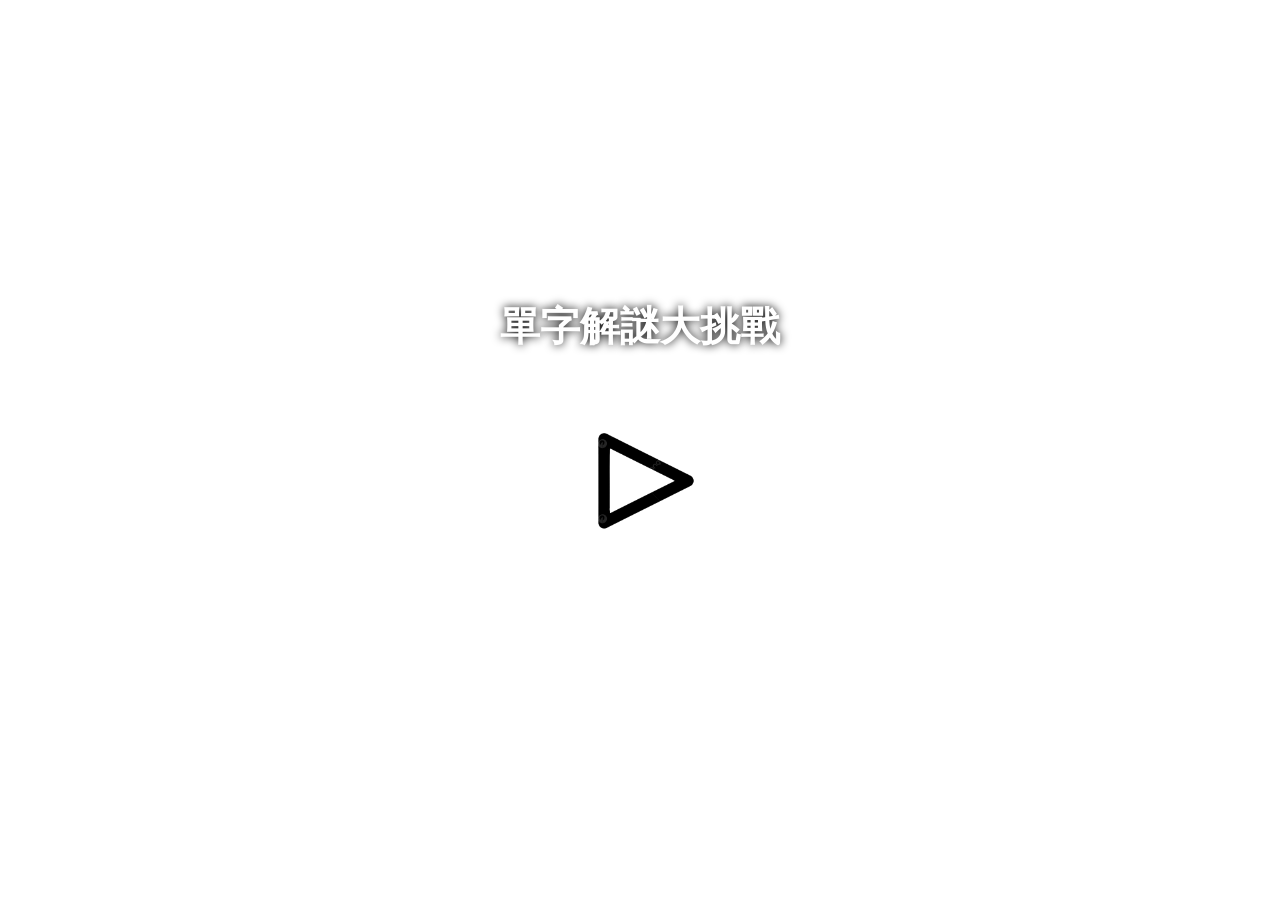
<file: index.html>
<!DOCTYPE html>
<html lang="zh-TW">
<head>
    <meta charset="UTF-8">
    <meta name="viewport" content="width=device-width, initial-scale=1.0">
    <title>英文單字解謎大挑戰</title>
    <link rel="stylesheet" href="static/css/style.css">
</head>

<body>
    <video autoplay muted loop playsinline id="bg-video">
        <source src="static/video/bgv-start.mp4" type="video/mp4">
    </video>

    <div id="main-menu" class="center-content">
        <h1>單字解謎大挑戰</h1>
        <div id="start-box" class="game-box" onclick="startGame()">
            <img src="static/image/start_game.png" alt="start" class="box-img">
            <p>開始遊戲</p>
        </div>
    </div>

    <div id="mode-menu" class="center-content hidden">
        <div class="mode-box fade-in" onclick="showLevelSelect('easy')">
            <img src="static/image/easy_mode.png" alt="easy mode">
            <p>簡單模式</p>
        </div>
        <div class="mode-box fade-in" onclick="showLevelSelect('hard')">
            <img src="static/image/hard_mode.png" alt="hard mode">
            <p>困難模式</p>
        </div>
        <div class="mode-box fade-in" onclick="location.href='portfolio.html'">
            <img src="static/image/portfolio.png" alt="portfolio">
            <p>作品集</p>
        </div>
    </div>

    <div id="level-menu" class="center-content hidden">
        <div class="level-container">
            <div id="total-stars-box">
                <span id="star-icon">★</span>
                <span id="star-count">0 / 84</span>
            </div>

            <h2 id="level-title" style="color: white; text-shadow: 2px 2px 4px rgba(0,0,0,0.5); margin-bottom: 10px;">選擇關卡</h2>
            
            <div class="level-grid" id="level-grid-items"></div>

            <div class="menu-buttons">
                <button onclick="backToMode()" class="back-btn-alt">返回模式選擇</button>
                <button onclick="confirmReset()" class="reset-btn">刪除遊戲紀錄</button>
            </div>
        </div>
    </div>

    <div id="reset-modal" class="modal-overlay hidden">
        <div class="modal-content">
            <p>⚠️ 若點擊確認，遊戲紀錄將無法找回</p>
            <div class="modal-buttons">
                <button id="confirm-reset-btn" class="modal-btn confirm">確認</button>
                <button onclick="closeResetModal()" class="modal-btn cancel">取消</button>
            </div>
        </div>
    </div>

    <audio src="static/audio/bgm-start.mp3" id="bgm" loop></audio>

    <img src="static/image/manual.png" id="manual-btn" class="hidden" onclick="openManual()" alt="說明書">

    <div id="manual-modal" class="manual-overlay hidden">
        <div class="manual-content">
            <span class="close-manual" onclick="closeManual()">&times;</span>
            <h2>遊戲操作說明</h2>
            
            <p>右上方字卡區設有42張字母開頭由a到z排列的單字卡，字卡區可上下滑動方便尋找目標單字，玩家可藉由左上方題目圖片區的提示進行字卡選擇，嘗試選擇有符合或出現在左側圖片中之單字，如下圖所示：提示線索為「動物」、「物件」、「場景」，則可對應在字卡區選擇符合「動物」、「物件」、「場景」之單字各一個，完成三個單字選取方可點擊「檢查答案」按鈕來初步判斷選擇之單字是否正確，若選擇正確會顯示亮綠色，錯誤則是亮紅色</p>
            <img src="static/image/manual_1.png" alt="說明1">

            <p>單字卡選取完成後，下一步為在左下方造句區進行造句，使用所選擇的三個單字並根據括號內句型要求完成造句，若造句框內文字不為空，即可觸發呼叫 ai 回饋之按鈕。ai 回饋共分三部分，第一部分為單字提示，會根據玩家目前選擇錯誤之單字給予指引，不直接提供英文單字，僅提供該單字之特徵供玩家進行調整；第二部分為文法修正，會根據玩家句型、介係詞、大小寫、標點符號、用詞合適度等進行建議；第三部分為句型豐富度建議，可根據目前造句提供修飾建議如形容詞、物件數量、動作等提示</p>
            <img src="static/image/manual_2.png" alt="說明2">

            <p>作品集可保留以造句生成之圖片，同時紀錄遊玩時間、關卡、原造句、最終造句獲得之評分等資訊，可讓玩家間互相分享圖片，以及如何造句才能獲得更高分，作品會如同畫廊般由上到下展示，並且若對作品不滿意也可點擊右下方紅色按鈕做刪除</p>
            <img src="static/image/manual_3.png" alt="說明3">
        </div>
    </div>

    <script>
        let currentSelectedMode = '';

        function startGame() {
            const bgm = document.getElementById('bgm');
            if (bgm) {
                bgm.play().catch(err => console.log('BGM 自動播放限制:', err));
            }

            document.getElementById('main-menu').classList.add('hidden');
            document.getElementById('mode-menu').classList.remove('hidden');
            document.getElementById('manual-btn').classList.remove('hidden');

            document.querySelectorAll('.mode-box').forEach((box, index) => {
                setTimeout(() => { box.classList.add('show'); }, index * 400);
            });
        }

        function openManual() {
            document.getElementById('manual-modal').classList.remove('hidden');
        }

        function closeManual() {
            document.getElementById('manual-modal').classList.add('hidden');
        }

        function showLevelSelect(mode) {
            currentSelectedMode = mode;
            document.getElementById('mode-menu').classList.add('hidden');
            document.getElementById('level-menu').classList.remove('hidden');
            renderLevels();
        }

        function renderLevels() {
            const mode = currentSelectedMode;
            const grid = document.getElementById('level-grid-items');
            grid.innerHTML = ''; 

            let progressData = JSON.parse(localStorage.getItem('gameProgress')) || { "easy": 1, "hard": 1 };
            const unlockedLevel = progressData[mode] || 1;

            let starRecords = JSON.parse(localStorage.getItem('starRecords')) || { "easy": {}, "hard": {} };
            let totalStars = 0;
            
            for (let i = 1; i <= 12; i++) {
                if (starRecords[mode] && starRecords[mode][i]) {
                    totalStars += starRecords[mode][i];
                }
            }
            
            document.getElementById('star-count').innerText = `${totalStars} / 84`;

            for (let i = 1; i <= 12; i++) {
                const btn = document.createElement('a');
                btn.className = 'level-btn';
                if (mode === 'hard') btn.classList.add('hard');

                if (i <= unlockedLevel) {
                    // 純前端網頁跳轉處理
                    const targetPage = mode === 'hard' ? 'hard_mode.html' : 'easy_mode.html';
                    btn.href = `${targetPage}?level=${i}`;
                    btn.innerText = i;
                    
                    const currentLevelStars = (starRecords[mode] && starRecords[mode][i]) ? starRecords[mode][i] : 0;
                    if (currentLevelStars > 0) {
                        const s = document.createElement('div');
                        s.style.fontSize = '12px';
                        s.innerText = `★${currentLevelStars}`;
                        btn.appendChild(s);
                    }
                } else {
                    btn.classList.add('locked');
                    btn.href = "javascript:void(0)"; 
                    const lockImg = document.createElement('img');
                    lockImg.src = 'static/image/lock.png';
                    lockImg.className = 'lock-icon';
                    btn.appendChild(lockImg);
                }
                grid.appendChild(btn);
            }
        }

        function confirmReset() {
            document.getElementById('reset-modal').classList.remove('hidden');
            document.getElementById('confirm-reset-btn').onclick = function() {
                performReset();
            };
        }

        function closeResetModal() {
            document.getElementById('reset-modal').classList.add('hidden');
        }

        function performReset() {
            const mode = currentSelectedMode;

            let progressData = JSON.parse(localStorage.getItem('gameProgress')) || { "easy": 1, "hard": 1 };
            progressData[mode] = 1;
            localStorage.setItem('gameProgress', JSON.stringify(progressData));

            let starRecords = JSON.parse(localStorage.getItem('starRecords')) || { "easy": {}, "hard": {} };
            starRecords[mode] = {};
            localStorage.setItem('starRecords', JSON.stringify(starRecords));

            closeResetModal();
            renderLevels();
        }

        function backToMode() {
            document.getElementById('level-menu').classList.add('hidden');
            document.getElementById('mode-menu').classList.remove('hidden');
        }
    </script>
</body>
</html>
</file>
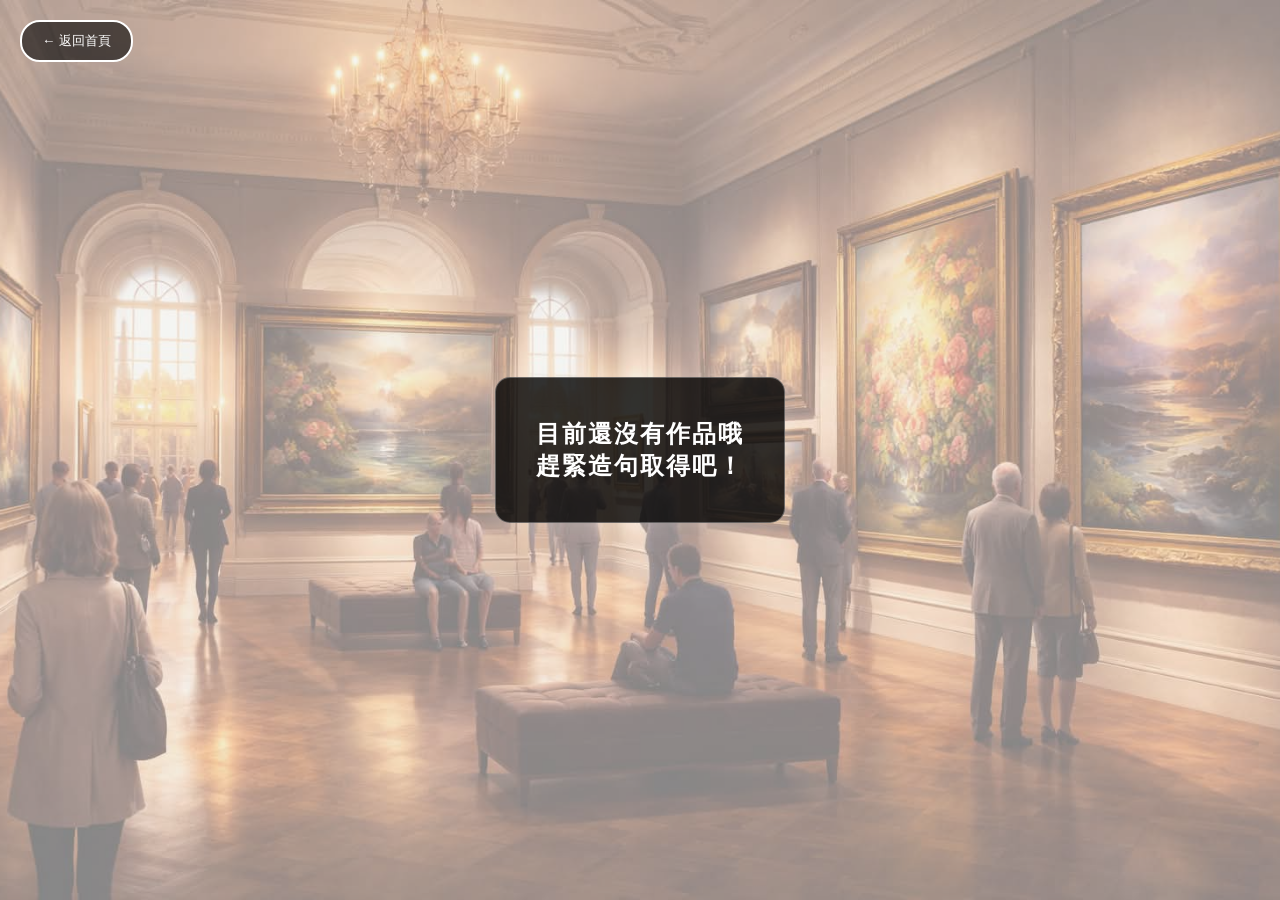
<file: portfolio.html>
<!DOCTYPE html>
<html lang="zh-TW">
<head>
    <meta charset="UTF-8">
    <meta name="viewport" content="width=device-width, initial-scale=1.0">
    <title>我的作品集 - 英文單字解謎</title>
    <link rel="stylesheet" href="static/css/portfolio.css">
</head>
<body>
    <audio id="gallery-bgm" src="static/audio/gallery.mp3" loop></audio>

    <div class="bg-container"></div>
    
    <button class="back-btn" onclick="location.href='index.html'">← 返回首頁</button>

    <div class="container">
        <div class="message-box">
            <h2>目前還沒有作品哦<br>趕緊造句取得吧！</h2>
        </div>
    </div>

    <script>
        function renderPortfolio() {
            const container = document.querySelector('.container');
            const data = JSON.parse(localStorage.getItem('userPortfolio')) || [];

            if (data.length === 0) {
                container.innerHTML = `
                    <div class="message-box">
                        <h2>目前還沒有作品哦<br>趕緊造句取得吧！</h2>
                    </div>
                `;
                return;
            }

            let htmlContent = '<div class="gallery-container" id="gallery-list">';
            
            data.forEach((item, index) => {
                // 1. 處理單字星 (總分 3)
                const wStars = item.wordStars || 0;
                const wordStarsStr = '★'.repeat(wStars) + '☆'.repeat(3 - wStars);

                // 2. 處理造句星 (總分 4)
                const sStars = item.sentenceStars || 0;
                const sentenceStarsStr = '★'.repeat(sStars) + '☆'.repeat(4 - sStars);
                
                htmlContent += `
                    <div class="portfolio-item">
                        <img src="${item.image}" class="main-img" alt="Work">
                        <div class="info-content">
                            <p class="time-text" style="font-size: 12px; opacity: 0.7; color: #000">🕒 ${item.time || ''}</p>
                            <p class="level-text">📍 ${item.mode} - 第 ${item.level < 10 ? '0'+item.level : item.level} 關</p>
                            <p class="sentence-text" style="text-shadow: 0 0 10px #000;">"${item.sentence}"</p>
                            
                            <p class="star-text" style="text-shadow: 0 0 10px #000; font-size: 1.2em;">
                                <span style="color: #f1c40f;">${wordStarsStr}</span><span style="color: #ff8800;">${sentenceStarsStr}</span>
                            </p>
                        </div>
                        <button class="delete-btn" onclick="deleteItem(${index})">
                            <img src="static/image/trash.png" alt="Delete" style="width:20px;">
                        </button>
                    </div>
                `;
            });

            htmlContent += '</div>';
            container.innerHTML = htmlContent;
        }

        function deleteItem(index) {
            if (confirm("確定要刪除這張珍貴的作品嗎？")) {
                let data = JSON.parse(localStorage.getItem('userPortfolio')) || [];
                data.splice(index, 1);
                localStorage.setItem('userPortfolio', JSON.stringify(data));
                renderPortfolio(); // 重新整理畫面
            }
        }

        // 初始化執行與背景音樂處理
        window.addEventListener("DOMContentLoaded", () => {
            const bgm = document.getElementById("gallery-bgm");
            if (bgm) {
                bgm.play().catch(e => console.log("BGM 自動播放限制受限"));
            }
            renderPortfolio();
        });
    </script>
</body>
</html>
</file>
<file: static/css/style.css>
body, html {
    margin: 0;
    padding: 0;
    height: 100%;
   overflow: hidden;
   font-family: "Noto Sans TC", "sans-serif"; 
   color: white;
   text-align: center;
   align-items: center;
}

#bg-video {
    position: fixed;
    top: 0;
    left: 0;
    height: 100%;
    width: 100%;
    object-fit: cover;
    z-index: -1;
}

.center-content {
    position: absolute;
    top: 50%;
    left: 50%;
    transform: translate(-50%, -50%);
    align-items: center;
    text-align: center;
}

h1 {
    font-size: 2.5em;
    margin-bottom: 30px;
    text-shadow: 0 0 10px #000;
}
#main-menu {
    z-index: 1;
}
.game-box {
    background: rgba(255, 255, 255, 0.15);
    border: 2px solid white;
    width: 200px;
    height: 200px;
    border-radius: 10px;
    padding: 20px;
    font-size: 1.5em;
    display: inline-block;
    cursor: pointer; 
    transition: transform 0.3s ease, background 0.3s ease;
    flex-direction: column;
    align-items: center;
    z-index: 2;
}

.game-box:hover {
    transform: scale(1.05);
    background: rgba(255, 255, 255, 0.25);
}

.box-img {
    height: 150px;
    width: 150px;
    object-fit: contain;
}

/* 通用關卡按鈕基礎樣式（確保定位正確） */
.level-btn {
    position: relative;
    display: flex;
    align-items: center;
    justify-content: center;
    text-decoration: none;
    /* ... 您原本的寬高背景設定 ... */
}

/* 鎖住狀態的樣式 */
.level-btn.locked {
    cursor: not-allowed;
    pointer-events: none; /* 徹底禁止點擊與跳轉 */
    color: transparent;   /* 隱藏數字 */
}

/* 鎖頭圖片的定位 */
.lock-icon {
    position: absolute;
    width: 40%;  /* 根據按鈕大小調整比例 */
    height: auto;
    opacity: 0.8;
}
#total-stars-box {
    position: absolute;
    top: 60px;
    right: 0;
    background: rgba(0, 0, 0, 0.7);
    padding: 10px 20px;
    border-radius: 50px;
    border: 2px solid #ffd700;
    display: flex;
    align-items: center;
    box-shadow: 0 0 10px rgba(255, 215, 0, 0.5);
}

#star-icon {
    color: #ffd700;
    font-size: 24px;
    margin-right: 8px;
}

#star-count {
    color: white;
    margin-top: 5px;
    font-size: 20px;
    font-weight: bold;
    font-family: 'Arial', sans-serif;
}
/* 按鈕容器佈局 */
.menu-buttons {
    display: flex;
    flex-direction: column;
    align-items: center;
    gap: 10px;
    margin-top: 20px;
}

/* 刪除紀錄按鈕樣式 */
.reset-btn {
    margin-top: 10px;
    padding: 12px 30px;
    background-color: #ff4d4d;
    color: white;
    border: none;
    border-radius: 30px;
    cursor: pointer;
    font-size: 16px;
    transition: 0.3s;
}

.reset-btn:hover {
    background-color: #cc0000;
}

/* 彈出視窗遮罩 */
.modal-overlay {
    position: fixed;
    top: 0;
    left: 0;
    width: 100%;
    height: 100%;
    background: rgba(0, 0, 0, 0.8);
    display: flex;
    justify-content: center;
    align-items: center;
    z-index: 10000; /* 高於所有元件 */
}

/* 彈出視窗內容 */
.modal-content {
    background: #333;
    padding: 30px;
    border-radius: 15px;
    text-align: center;
    border: 2px solid #ff4d4d;
    color: white;
    box-shadow: 0 0 20px rgba(255, 77, 77, 0.5);
}

.modal-buttons {
    display: flex;
    justify-content: center;
    gap: 20px;
    margin-top: 20px;
}

.modal-btn {
    padding: 10px 25px;
    border-radius: 5px;
    border: none;
    cursor: pointer;
    font-weight: bold;
}

.modal-btn.confirm {
    background-color: #ff4d4d;
    color: white;
}

.modal-btn.cancel {
    background-color: #888;
    color: white;
}

/* 用於隱藏 */
.hidden {
    display: none;
}

/* 模式選擇區塊 */
#mode-menu {
    display: flex;
    justify-content: center;
    gap: 100px;
}
.mode-box {
    width: 200px;
    height: 200px;
    border: 2px solid white;
    background: rgba(255, 255, 255, 0.15);
    border-radius: 10px;
    opacity: 0;
    transform: scale(0.2);
    transition: all 0.3s ease;
}
.mode-box.show {
    opacity: 1;
    transform: scale(1);
}
.mode-box img {
    width: 120px;
    height: 120px;
    border-radius: 10px;
}
.mode-box p {
    margin-top: 10px;
    font-size: 1.5em;
}
.mode-box:hover {
    transform: scale(1.05);
    background: rgba(255, 255, 255, 0.25);
}
a {
    text-decoration: none; /*去掉文字底線*/
    color: inherit; /*保持文字原來顏色*/
}

/* ---關卡選單樣式--- */
.level-container {
    display: flex;
    flex-direction: column;
    align-items: center;
    gap: 50px;
    animation: fadeIn 0.5s ease;
    width: 100%;
}

/* 桌面版佈局：150px 寬，每列 6 個 */
.level-grid {
    display: grid;
    grid-template-columns: repeat(6, 120px); 
    gap: 20px;
    justify-content: center;
    width: auto;
}
.level-btn {
    width: 120px;
    height: 120px;
    background: rgba(255, 255, 255, 0.15);
    border: 3px solid rgba(255, 255, 255, 0.6);
    border-radius: 20px;
    padding-top: 50px;
    color: white;
    font-size: 36px; /* 大方塊配大字 */
    font-weight: bold;
    display: flex;
    align-items: center;
    justify-content: center;
    cursor: pointer;
    transition: all 0.3s cubic-bezier(0.175, 0.885, 0.32, 1.275);
    text-decoration: none;
    backdrop-filter: blur(5px);
    box-sizing: border-box;
}

.level-btn:hover {
    background: rgba(255, 255, 255, 0.9);
    color: #2c3e50;
    transform: scale(1.05);
    border-color: white;
}
/* 困難模式專屬樣式 (紅色) */
.level-btn.hard {
    background-color: rgba(255, 65, 65, 0.25); /* 紅色 */
}
.level-btn.hard:hover {
    background-color: #C0392B; /* 深紅色 */
}

h2 { 
    font-size: 40px 
}


/* --- 響應式條件：768px 以下 (手機/平板) --- */
.back-btn-alt {
    margin-top: 10px;
    padding: 12px 30px;
    background: rgba(0, 0, 0, 0.3);
    border: 1px solid white;
    color: white;
    border-radius: 30px;
    cursor: pointer;
    transition: 0.3s;
    font-size: 16px;
}

.back-btn-alt:hover {
    background: white;
    color: black;
}

.hidden { display: none !important; }

@keyframes fadeIn {
    from { opacity: 0; transform: translateY(15px); }
    to { opacity: 1; transform: translateY(0); }
}

/* 右上角手冊按鈕 */
#manual-btn {
    position: fixed;
    top: 20px;
    right: 20px;
    width: 60px;
    height: 60px;
    cursor: pointer;
    z-index: 1000;
    transition: transform 0.2s;
    border: 2px solid #ccc;
    border-radius: 10px;
}
#manual-btn:hover { transform: scale(1.1); }

/* 說明書彈窗背景 */
.manual-overlay {
    position: fixed;
    top: 0;
    left: 0;
    width: 100%;
    height: 100%;
    background: rgba(0, 0, 0, 0.85);
    display: flex;
    justify-content: center;
    align-items: center;
    z-index: 2000;
}

/* 說明書主體：可上下滑動 */
.manual-content {
    background: #fdf6e3;
    width: 80%;
    max-width: 600px;
    max-height: 80vh;
    border-radius: 15px;
    padding: 30px;
    position: relative;
    overflow-y: auto; /* 關鍵：允許上下滑動 */
    box-shadow: 0 0 20px rgba(0,0,0,0.5);
    line-height: 1.8;
    color: #333;
}

.manual-content h2 { text-align: center; color: #d35400; margin-top: 0; }
.manual-content p { margin-bottom: 20px; font-size: 16px; text-align: justify; }
.manual-content img { width: 100%; border-radius: 8px; margin-bottom: 20px; border: 2px solid #ddd; }

/* 叉叉關閉按鈕 */
.close-manual {
    position: absolute;
    top: 15px;
    right: 15px;
    font-size: 30px;
    cursor: pointer;
    color: #999;
    font-weight: bold;
}
.close-manual:hover { color: #e74c3c; }

@media screen and (max-width: 768px) {
    h1 {
        font-size: 2em;
    }
    #mode-menu {
        gap: 50px;
        flex-direction: column;
    }
    .mode-box {
        width: 25vh;
        height: 25vh;
    }
    .mode-box img {
        width: 15vh;
        height: 15vh;
    }
    .mode-box p {
        font-size: 3.5vh;
    }
    #level-title {
        font-size: 2em;
    }
    .level-grid {
        margin-top: 20px;
        /* 改為：每列 4 個，方塊改為 70px */
        grid-template-columns: repeat(4, 80px); 
        gap: 12px;
        row-gap: 12px;
    }
    .level-btn {
        width: 80px;
        height: 80px;
        font-size: 24px; /* 小方塊配小字 */
        border-width: 2px;
        border-radius: 12px;
        padding-top: 30px;
    }
    #total-stars-box{
        top: 85px;
        right: 0;
    }
    #star-icon {
        font-size: 16px;
    }
    #star-count {
        font-size: 16px;
    }
    #manual-btn {
        top: 15px;
        right: 15px;
        width: 40px;
        height: 40px;
    }
}
</file>
<file: static/css/portfolio.css>
body, html {
    margin: 0; padding: 0; height: 100%;
    font-family: 'Arial', sans-serif;
    overflow: hidden;
}
/* 背景設定 */
.bg-container {
    position: fixed;
    top: 0; left: 0; width: 100%; height: 100%;
    background: url('/static/image/gallery.jpg') no-repeat center center;
    background-size: cover;
    opacity: 0.5; /* 透明度 0.5 */
    z-index: -1;
}
.container {
    display: flex;
    flex-direction: column;
    align-items: center;
    justify-content: center;
    height: 100%;
    color: white;
}
/* 回上頁按鈕 */
.back-btn {
    position: absolute;
    top: 20px; left: 20px;
    padding: 10px 20px;
    background: rgba(0, 0, 0, 0.6);
    color: white;
    border: 2px solid white;
    border-radius: 20px;
    cursor: pointer;
    transition: 0.3s;
}
.back-btn:hover { background: white; color: black; }

/* 訊息框 */
.message-box {
    background: rgba(0, 0, 0, 0.8);
    padding: 40px;
    border-radius: 15px;
    text-align: center;
    box-shadow: 0 0 20px rgba(255, 255, 255, 0.2);
    border: 1px solid rgba(255, 255, 255, 0.3);
}
h2 { margin: 0; font-size: 1.5rem; letter-spacing: 2px; }

/* 讓內容可以捲動 */
.gallery-container {
    width: 90%;
    max-width: 800px;
    height: 80vh;
    overflow-y: auto;
    margin-top: 60px;
    padding: 20px;
}

/* 每一條作品的橫向框架 */
.portfolio-item {
    display: flex;
    min-height: 200px; /* 改用 min-height */
    background: rgba(255, 255, 255, 0.15);
    backdrop-filter: blur(10px);
    margin-bottom: 20px;
    border-radius: 15px;
    border: 1px solid rgba(255, 255, 255, 0.3);
    overflow: hidden;
    position: relative;
    transition: 0.3s;
}

/* 左側圖片 */
.portfolio-item img.main-img {
    width: 200px;
    height: 200px;
    object-fit: cover;
}

/* 右側文字資訊 */
.info-content {
    padding: 15px;
    flex-grow: 1;
    display: flex;
    flex-direction: column;
    justify-content: space-between;
}

.info-content p {
    margin: 5px 0;
    font-size: 14px;
    color: #eee;
}
.info-content .level-text{
    font-style: italic;
    font-size: 16px;
    opacity: 0.7; 
    color: #000
}

.info-content .sentence-text {
    font-style: italic;
    color: #fff;
    font-size: 16px;
    font-weight: bold;
}

.info-content .star-text {
    color: #ffd700;
    font-size: 18px;
}

/* 刪除按鈕 */
.delete-btn {
    position: absolute;
    right: 15px;
    bottom: 15px;
    width: 30px;
    height: 30px;
    background: rgba(255, 0, 0, 0.7);
    border: none;
    border-radius: 8px;
    cursor: pointer;
    display: flex;
    align-items: center;
    justify-content: center;
    transition: 0.2s;
}

.delete-btn:hover { background: red; transform: scale(1.1); }
.delete-btn img { width: 25px; height: 25px; }

.star-text {
    font-size: 2em;
}


@media screen and (max-width: 768px) {
    .message-box {
        width: 70%;
        padding: 20px;
        border-radius: 15px;
        text-align: center;
    }
    .portfolio-item img.main-img {
        width: 150px;
        height: 150px;
    }
    .info-content .level-text{
        font-size: 12px;
    }
    .info-content .sentence-text {
        font-size: 14px;
    }
    .star-text {
        font-size: 1.2em;
    }
}
</file>
